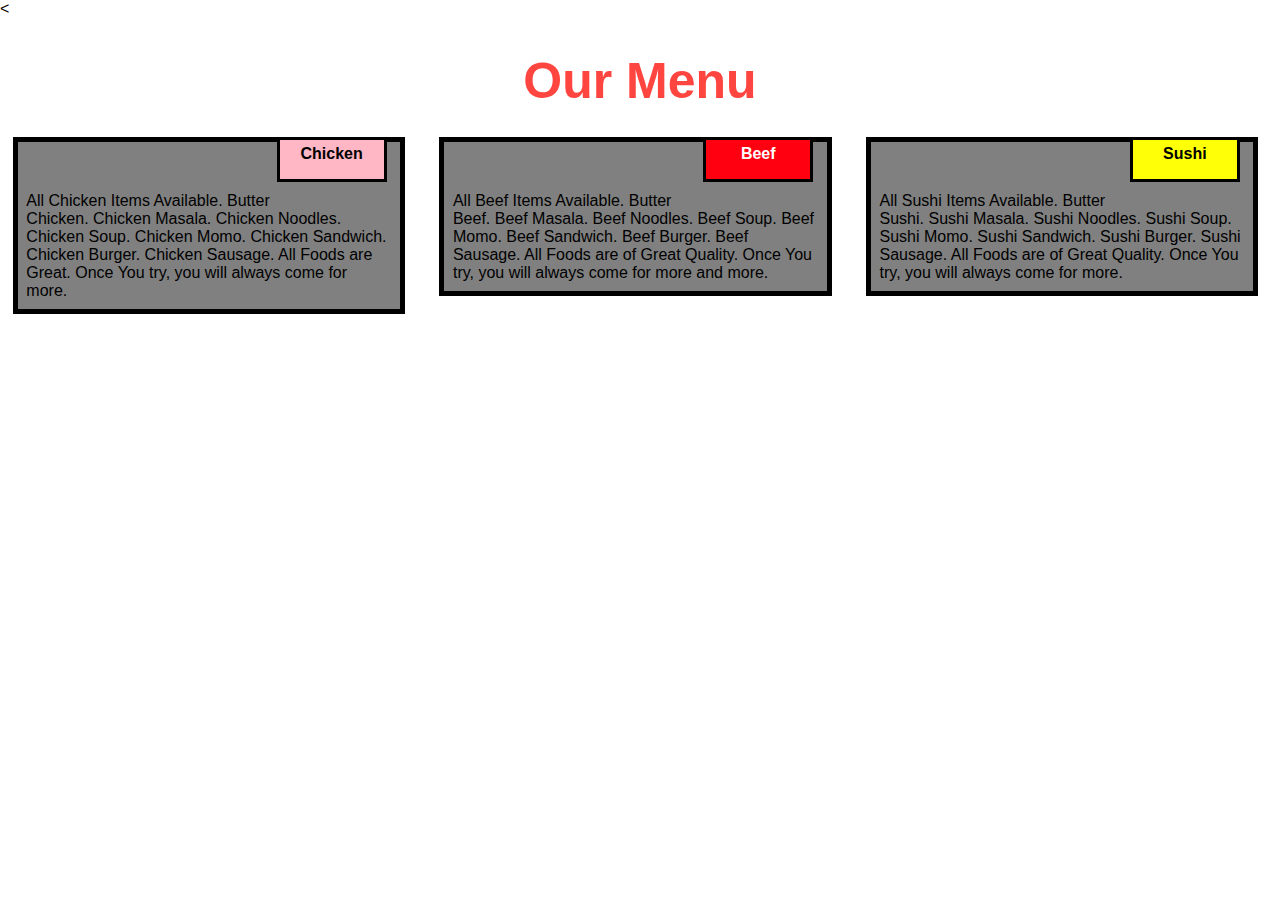
<file: mod2_solution/index.html>
<<!DOCTYPE html>
<html>
<head>

<title>Responsive Layout</title>
<meta name="viewport" content="width=device-width, initial-scale=1">
<link rel="stylesheet" type="text/css" href="style.css">

</head>
<body>
<h1>Our Menu</h1>



  <div class="col-lg-4 col-md-6 col-sm-12">
  	<div class="box">
  		<p class="item-name first">Chicken</p>
  		<p class="content"> All Chicken Items Available. Butter Chicken. Chicken Masala. Chicken Noodles. Chicken Soup. Chicken Momo. Chicken Sandwich. Chicken Burger. Chicken Sausage. All Foods are Great. Once You try, you will always come for more.</p>
  	</div>
  </div>

  <div class="col-lg-4 col-md-6 col-sm-12">
  	<div class="box">
   		<p class="item-name second">Beef</p>
   		<p class="content">All Beef Items Available. Butter Beef. Beef Masala. Beef Noodles. Beef Soup. Beef Momo. Beef Sandwich. Beef Burger. Beef Sausage. All Foods are of Great Quality. Once You try, you will always come for more and more.</p>
  	</div>
  </div>

  <div class="col-lg-4 col-md-12 col-sm-12">
  	<div class="box">
  		<p class="item-name third">Sushi</p>
  		<p class="content">All Sushi Items Available. Butter Sushi. Sushi Masala. Sushi Noodles. Sushi Soup. Sushi Momo. Sushi Sandwich. Sushi Burger. Sushi Sausage. All Foods are of Great Quality. Once You try, you will always come for more.</p>
  	</div>	
  </div>

</body>
</html>
</file>
<file: mod2_solution/style.css>
* {
  box-sizing: border-box;
}

body{
	margin: 0;
	padding: 0;
  font-family: "Comic Sans MS", cursive, sans-serif;
}

.row{
  margin-top: 5%;
  margin-bottom: 5%;
}

h1 {
  margin-bottom: 15px;
  text-align: center;
  color: #ff4540;
  font-size: 50px;
}


.box{
  width: 100%;
  overflow: none;
}


.item-name{
  overflow: none;
  text-align: center;
  border: 3px solid black;
  width: 110px;
  height: 45px;
  padding: 5px;
  float: right;
  margin-right: 40px;
  margin-top: 0px;
  font-weight: bold;
  position: relative;
}

.content{
  border: 5px solid black;
  width: 92%;
  height: auto;
  margin: 3%;
  color: black
  font-size: 28px;
  padding: 2%;
  padding-top: 50px;
  background-color: grey;
}

.first{
  background-color: #FFB6C5;
}

.second{
  color: white;
  background-color: #FF0010;
}
.third{
  background-color: #FFFF08;
}


/**** Large devices only ****/
@media (min-width: 992px) {
  .col-lg-4 {
  	float: left;
    width: 33.33%;
  }
}
/**** Medium devices only ****/
@media (min-width: 768px) and (max-width: 991px) {
  .col-md-6,.col-md-12 {
    float: left;
  }
  .col-md-6 {
    width: 50%;
  }
  .col-md-12 {
    margin-left: -10px;
    width: 100%;
  }
  .third{
    margin-right: 65px;
    width: 110px;
  }
}

@media (min-width: 0px) and (max-width: 767px) {
  .col-sm-12 {
  	float: left;
    width: 100%;
  }
  .item-name{
    margin-right: 40px;
  }
}
</file>
